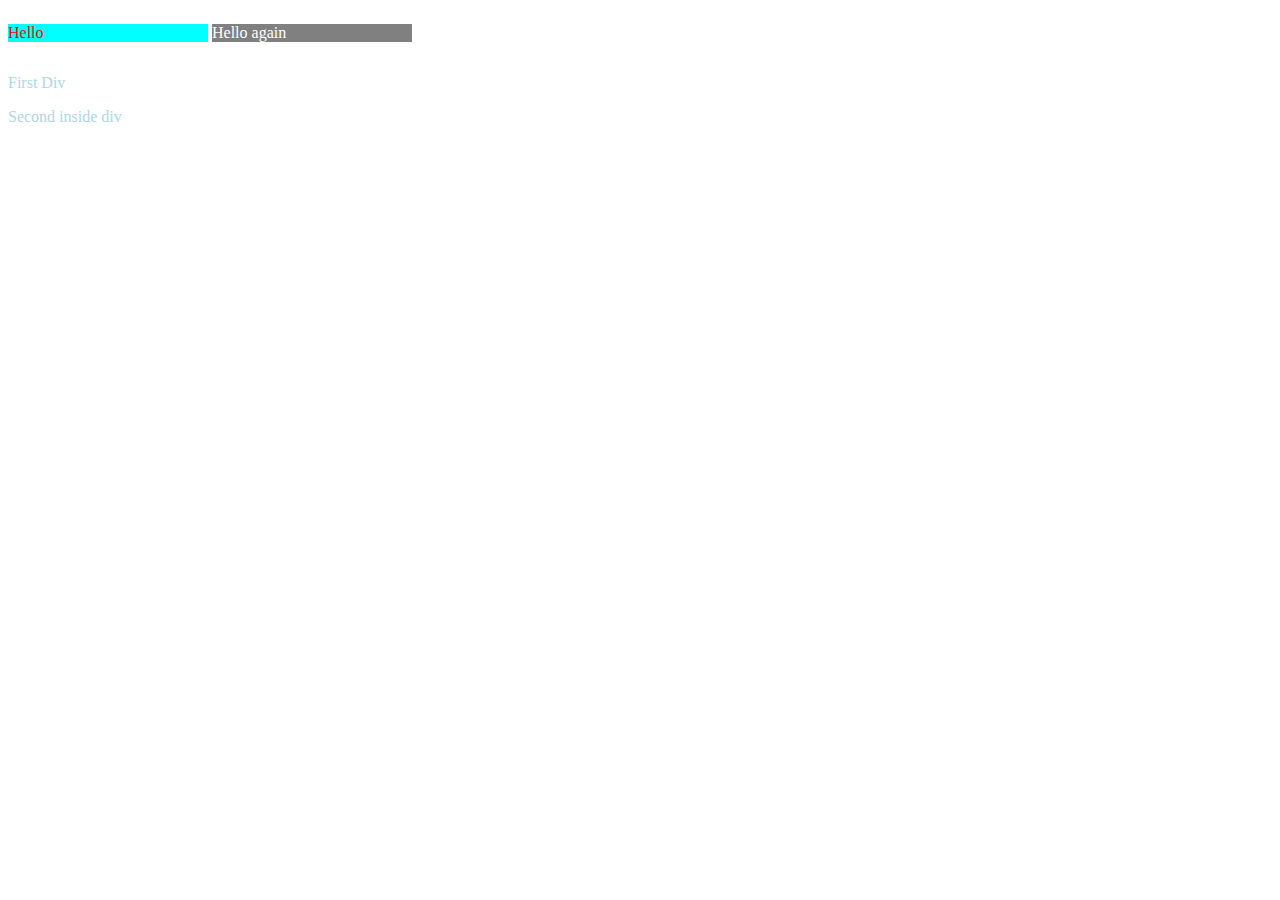
<file: index.html>
<!DOCTYPE html>
<html lang="en">
<head>
  <meta charset="UTF-8">
  <title>Document</title>
  <link rel="stylesheet" href="index.css">
</head>
<body>
  <p class="first-para">Hello</p>
  <p id="second-para">Hello again</p>

  <div class="top-div">
    <p>First Div</p>
    <div>
      <p>Second inside div</p>
    </div>
  </div>

</body>
</html>
</file>
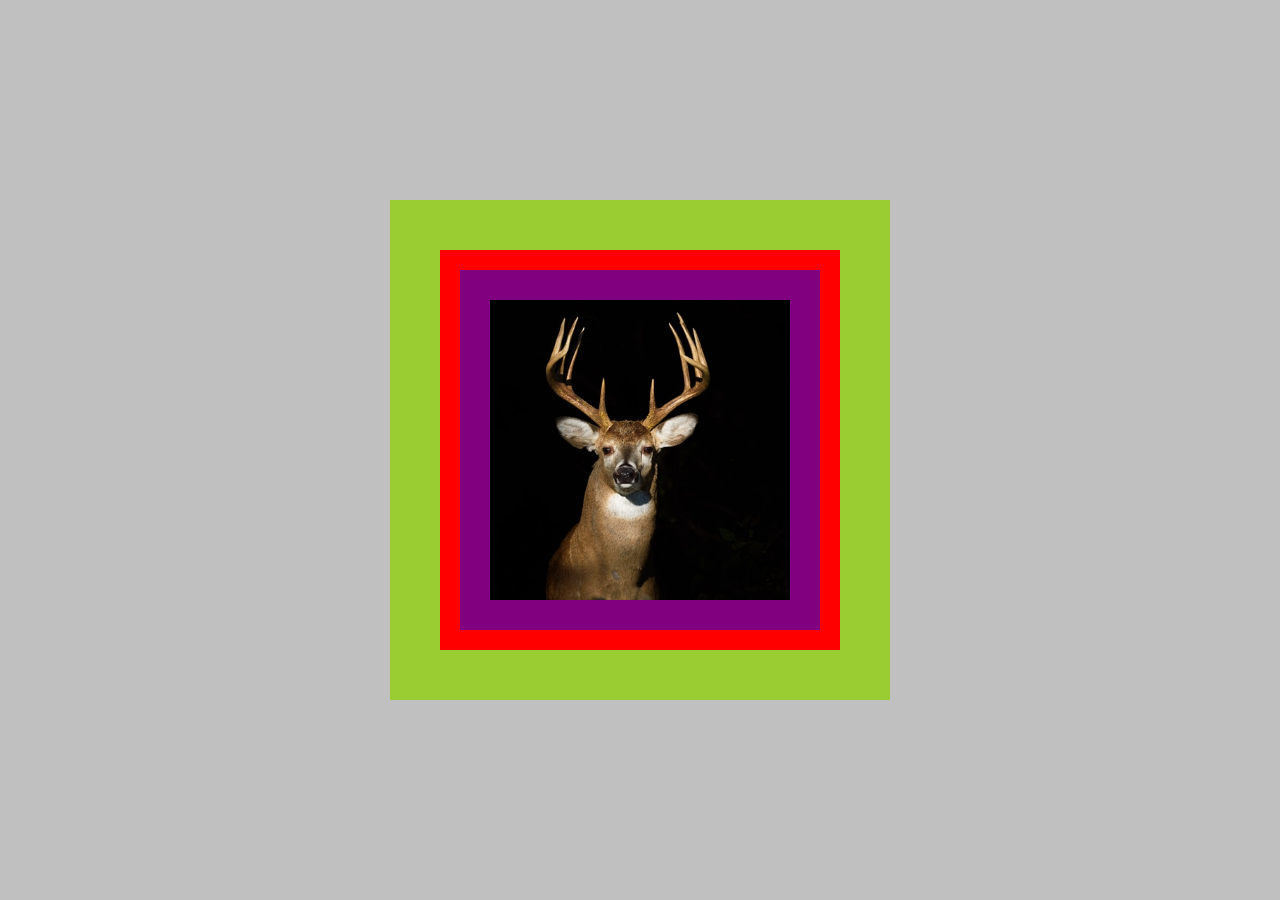
<file: box-model.html>
<!DOCTYPE html>
<html lang="en">
  <head>
    <meta charset="UTF-8" />
    <meta name="viewport" content="width=device-width, initial-scale=1.0" />
    <link rel="stylesheet" href="box-model.css" />
    <title>Box Model</title>
  </head>
  <body>
    <div class="container">
      <div>
        <div class="box-model">
          <img src="deer.jpg" />
        </div>
      </div>
    </div>
  </body>
</html>
</file>
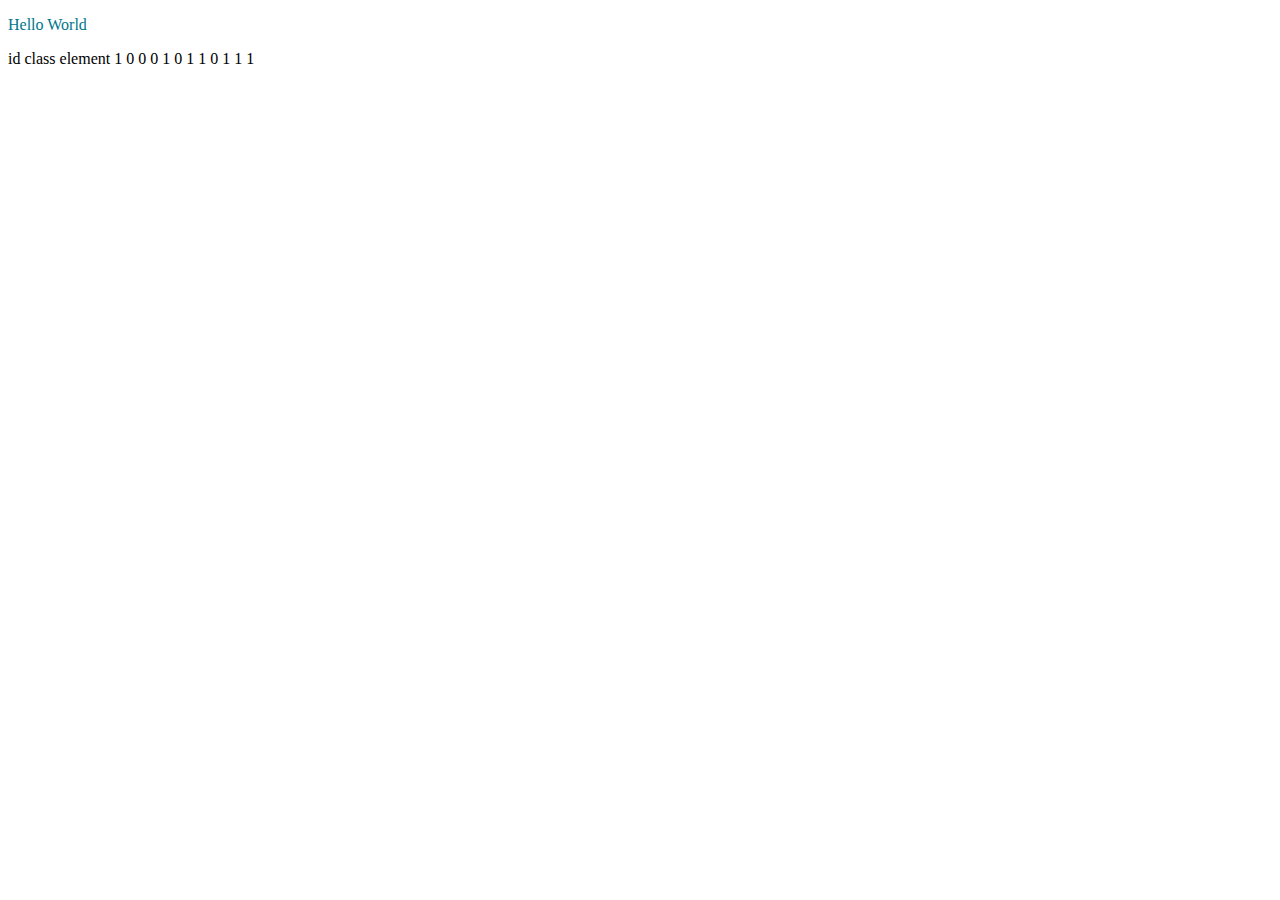
<file: inheritance.html>
<!DOCTYPE html>
<html lang="en">
<head>
  <meta charset="UTF-8">
  <title>Document</title>
  <link rel="stylesheet" href="inheritance.css">
</head>
<body>
  <div>
    <p id="para" class="para-class">
      Hello World
    </p>

    id   class   element
    1      0        0
    0      1        0
    1      1        0
    1      1        1
  </div>
</body>
</html>
</file>
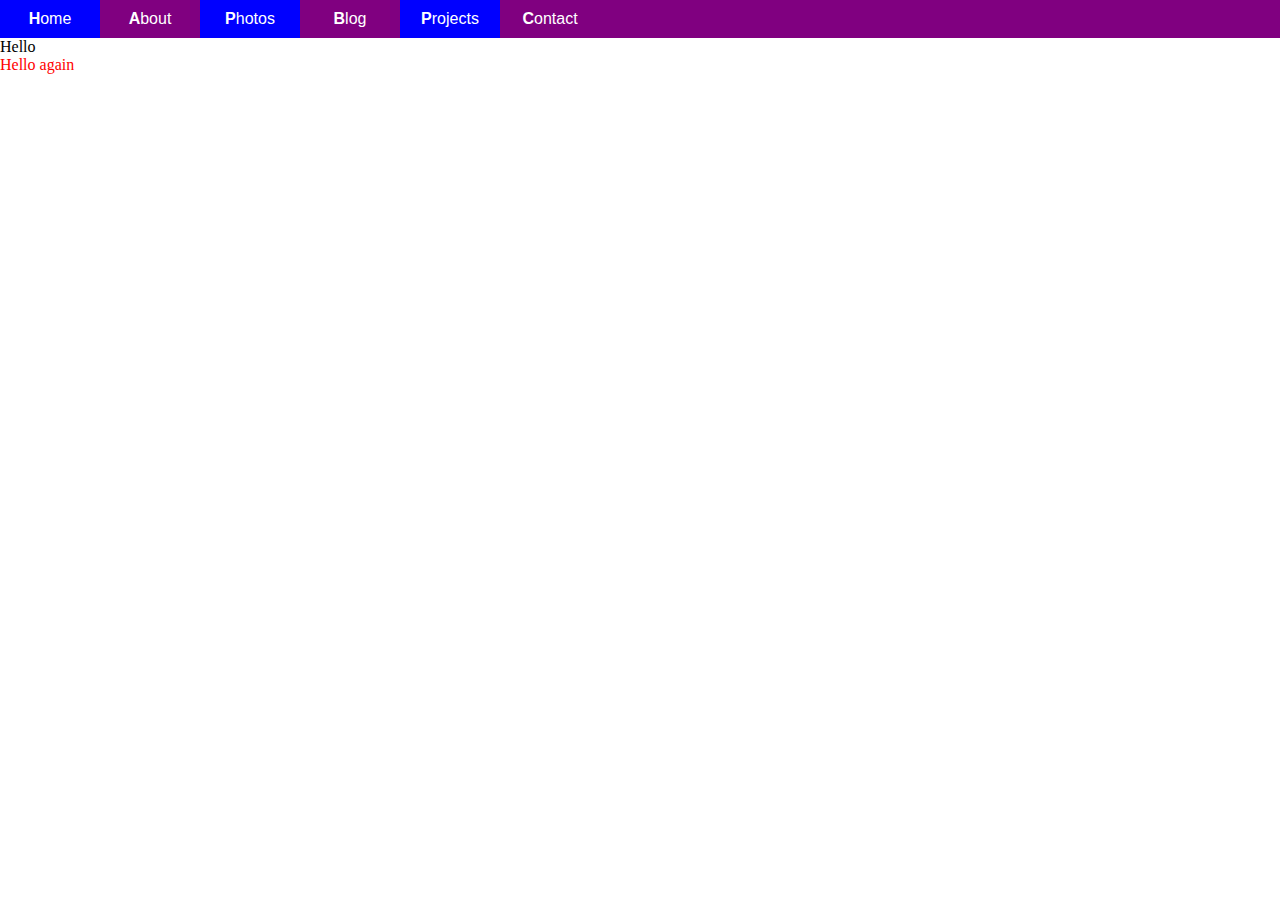
<file: nav.html>
<!DOCTYPE html>
<html lang="en">
<head>
  <meta charset="UTF-8">
  <title>Document</title>
  <link rel="stylesheet" href="nav.css">
</head>
<body>
  <nav>
    <ul>
      <li class="title">Home</li>
      <li>About</li>
      <li>Photos</li>
      <li>Blog</li>
      <li>Projects</li>
      <li>Contact</li>
    </ul>
  </nav>
  <button onclick="toggleMenu()">...</button>

  <p class="para">
    Hello
  </p>
  <p> Hello again</p>

  <script>
    function toggleMenu() {
      document.querySelectorAll('li').forEach(_el => {
        if (_el.classList.contains('expanded')) {
          _el.classList.remove(['expanded']);
          return;
        }
        _el.classList.add(['expanded']);
      })
    }
  </script>
</body>
</html>
</file>
<file: index.css>
.first-para {
  display: inline-block;
  width: 200px;
  color: red;
  background-color: aqua;
}

#second-para {
  display: inline-block;
  width: 200px;
  color: white;
  background-color: gray;
}

/* .top-div > p {
  color: cyan;
} */

.top-div p {
  color: lightblue;
}
</file>
<file: box-model.css>
* {
  margin: 0;
  padding: 0;
}

.container {
  height: 100vh;
  width: 100vw;
  display: flex;
  align-items: center;
  justify-content: center;
  background-color: silver;
}

.container > div {
  background: yellowgreen;
}

.box-model > div {
  background-color: thistle;
  height: 100%;
  width: 100%;
  display: flex;
  justify-content: center;
  align-items: center;
  font-size: 40px;
  font-family: Arial, Helvetica, sans-serif;
}
.box-model img {
  height: 100%;
  width: 100%;
  object-fit: cover;
  overflow: hidden;
  transition: all 200ms ease-out;
}




.box-model {
  height: 400px;
  width: 400px;
  max-width: 100vw;
  padding: 30px;
  border: 20px solid red;
  margin: 50px;
  background-color: purple;
  box-sizing: border-box;
}
.box-model::after {
  height: 20px;
  width: 400px;
  position: relative;
  display: block;
  background: blue;
}

img:hover {
  transform: scale(1.1, 1.1);
}
</file>
<file: inheritance.css>
#para {
  color: red;
}

.para-class {
  color: blue;
}
p#para.para-class.para-class {
  color: rgb(0, 118, 139);
}

p#para.para-class {
  color: darkmagenta;
}


#para.para-class {
  color: lightseagreen;
}
</file>
<file: nav.css>
*:not(ul):not(li) {
  margin: 0;
  padding: 0;
}

ul {
  font-family: Arial, Helvetica, sans-serif;
  list-style-type: none;
  padding: 0;
  margin: 0;
  display: flex;
  background: purple;
  color: white;
}

ul>li {
  min-width: 100px;
  display: inline-block;
  padding: 10px 0;
  text-align: center;
  cursor: pointer;
  transition: all 200ms ease-out;
}

ul>li:hover {
  background-color: red;
}

ul>li:nth-child(2n - 1) {
  background-color: blue;
}
ul>li::first-letter {
  font-weight: bold;
}

button {
  display: none;
}

@media screen and (max-width: 510px) {
  ul {
    flex-direction: column;
  }

  button {
    display: inline-block;
    position: fixed;
    right: 10px;
    top: 10px;
  }

  ul>li:not(:first-child) {
    padding: 0;
    height: 0;
  }

  ul>li.expanded {
    height: auto;
    padding: 10px 0;
  }
}

.para ~ p {
  color: red;
}
</file>
